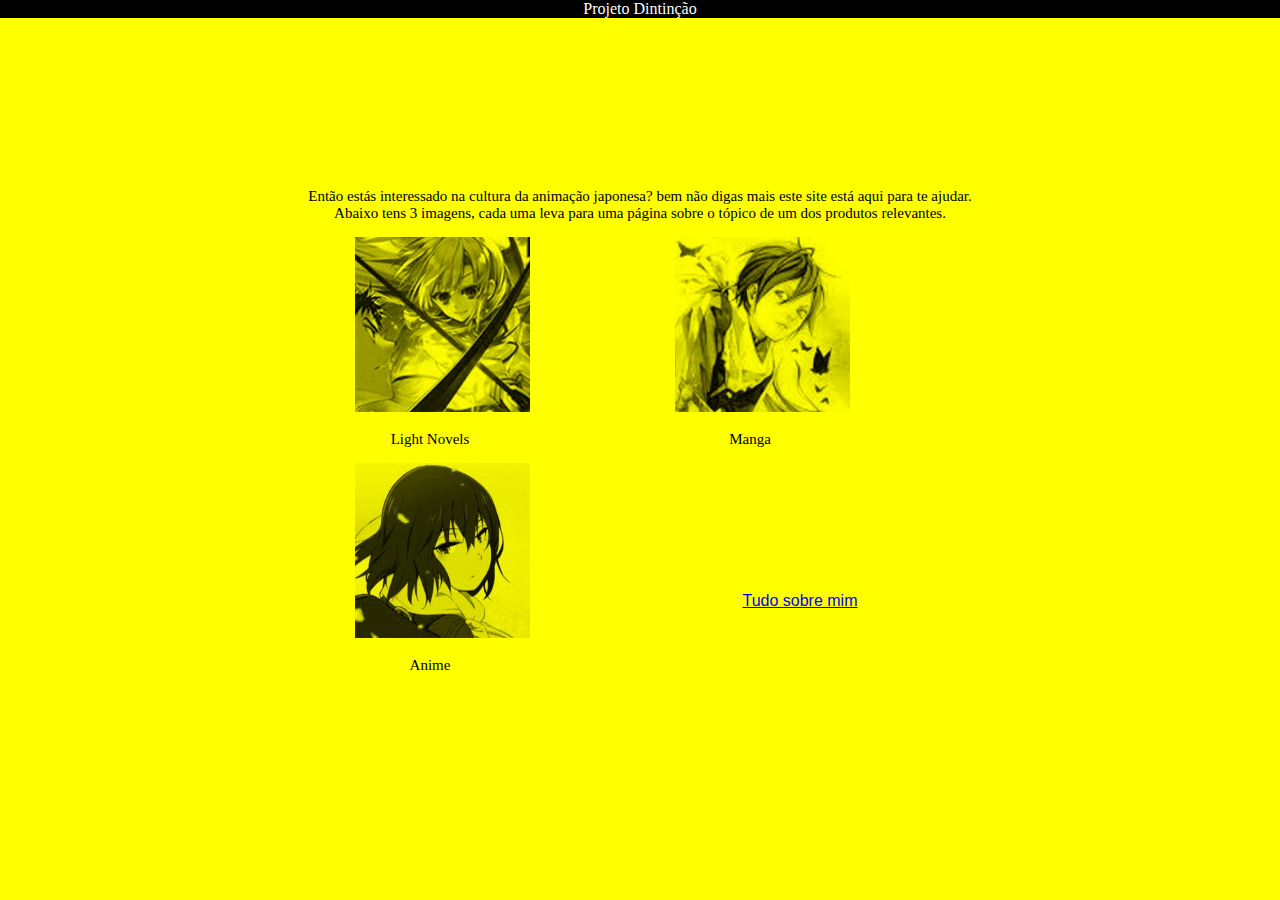
<file: index.html>
<!DOCTYPE html>
<html lang="en">
<head>
    <meta charset="UTF-8">
    <meta name="viewport" content="width=device-width, initial-scale=1.0">
    <title>Projeto Dintinção</title> <link rel="stylesheet" type="text/css" href="css/style.css">
    <link rel="icon" href="logo.png">
</head>
<body>
<div class="div1"> Projeto Dintinção  </div>
<div class="div">
    <br><br><br><br>
    <div class="text">
        <p>Então estás interessado na cultura da animação japonesa? bem não digas mais este site está aqui para te ajudar.<br> Abaixo tens 3 imagens, cada uma leva para uma página sobre o tópico de um dos produtos relevantes.</p>
    </div>
    <div class="light">
        <a href="Light Novel.html" ><img src="img/10b62ae71c3923ea102bdb4fd4712ee9--book-covers-itunes.jpg" class="img"></a>
        <p class="text">Light Novels</p>
        </div>
        <div class="manga">
            <a href="Manga.html"><img src="img/descarregar.jpg"  class="img"></a>
            <p class="text">Manga</p>
            </div>
            <div class="anime">
                <a href="Anime.html" ><img src="img/erased-wallpaper-14.jpg"  class="img"></a>
                <p class="text">Anime</p>
                </div>
<div class="about">
<a href="about.html">Tudo sobre mim</a>
</div>

    
</div>
</body>
</html>
</file>
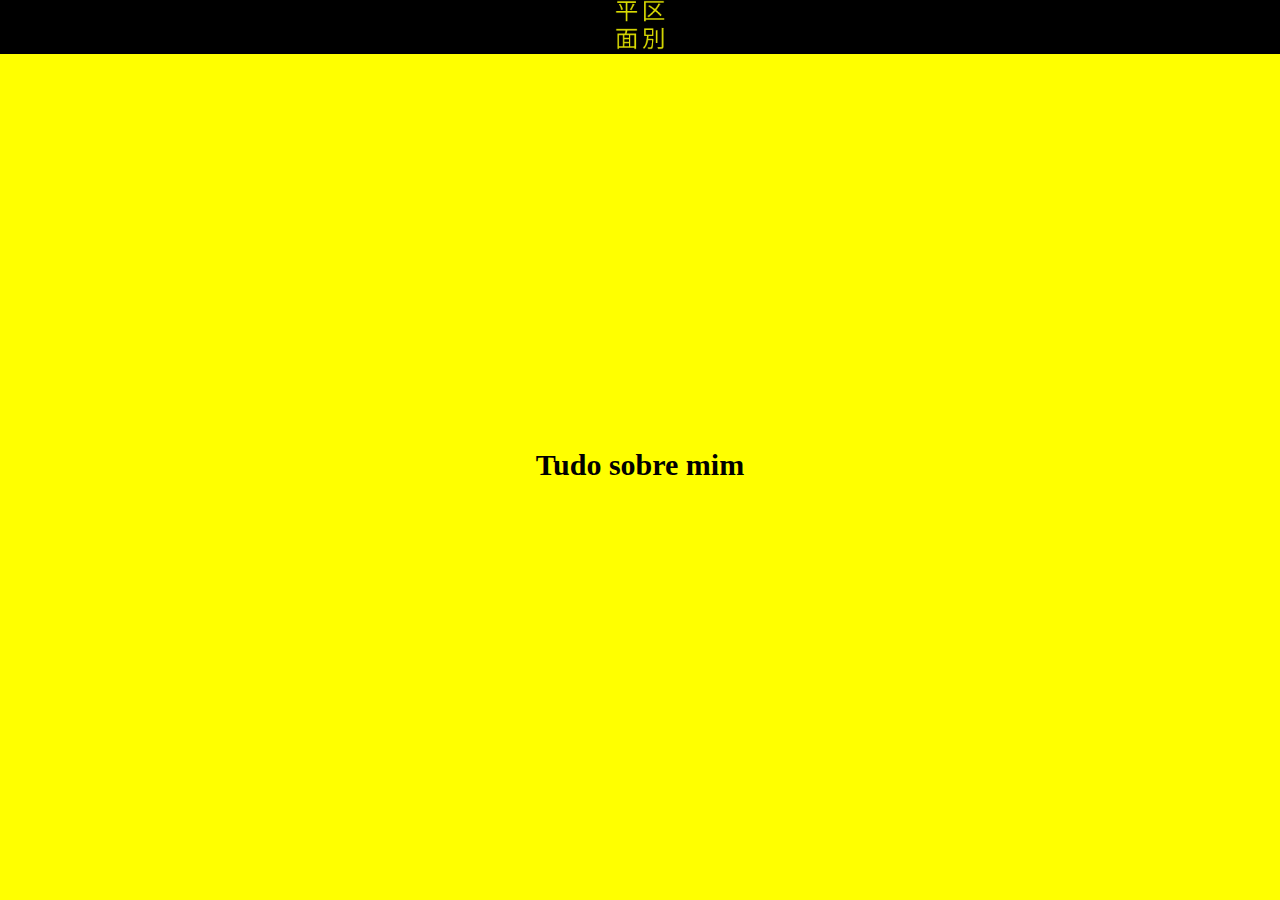
<file: about.html>
<!DOCTYPE html>
<html lang="en">
<head>
    <meta charset="UTF-8">
    <meta name="viewport" content="width=device-width, initial-scale=1.0">
    <title>Projeto Dintinção</title> <link rel="stylesheet" type="text/css" href="css/style.css">
    <link rel="icon" href="logo.png">
</head>
<body>
<div class="div1">
    <a href="index.html"><img src="logo.png" class="image"></a>
</div>
<div class="div">
    <br><br><br><br>
    <div class="text">
        <h1>Tudo sobre mim</h1>
        <p class="text2"></p>
    </div>


    
</div>
</body>
</html>
</file>
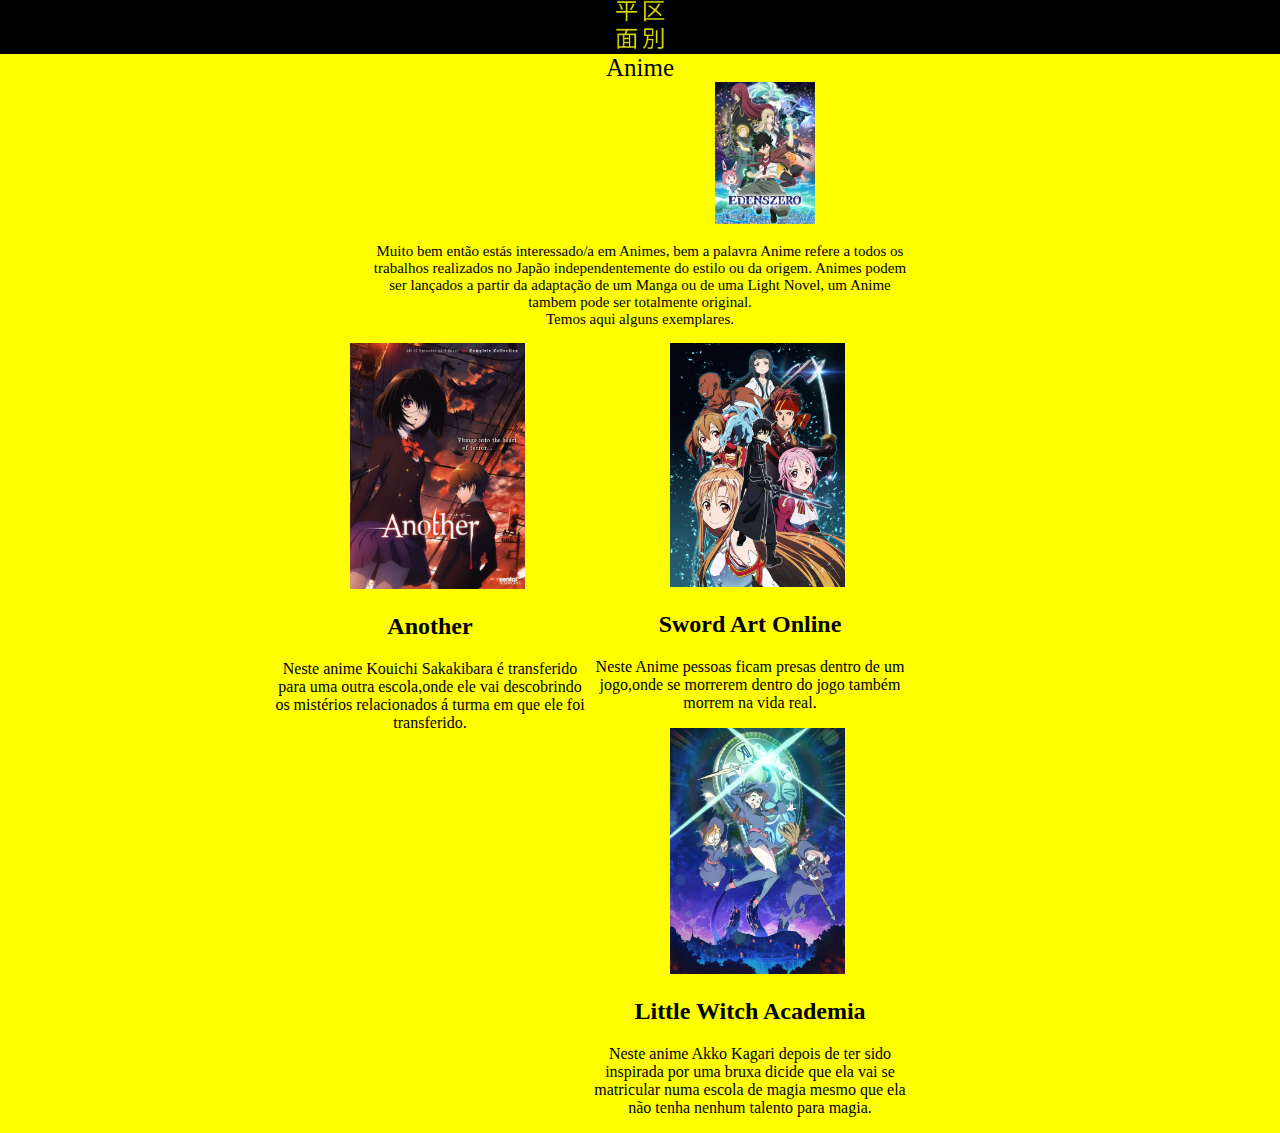
<file: Anime.html>
<!DOCTYPE html>
<html lang="en">
<head>
    <meta charset="UTF-8">
    <meta name="viewport" content="width=device-width, initial-scale=1.0">
    <title>Animes</title> <link rel="stylesheet" type="text/css" href="css/style.css">
    <link rel="icon" href="logo.png">
</head>
<body>
    <div class="div2">
        <a href="index.html"><img src="logo.png"class="image"></a>
        </div> 
    <div class="div">
            <div class="text2">Anime</div>
            <div class="h"><img src="img/A.jpg" class="img2"></div>
            <div class="sp">
            <p class="text">Muito bem então estás interessado/a em Animes, bem a palavra Anime refere a todos os trabalhos realizados no Japão independentemente do estilo ou da origem. Animes podem ser lançados a partir da adaptação de um Manga ou de uma Light Novel, um Anime tambem pode ser totalmente original.<br>Temos aqui alguns exemplares.</p>
            </div>
            <div class="anime1">
               <a href="https://myanimelist.net/anime/11111/Another?q=another&cat=anime" targer="_blank"><img src="img/A1.jpg" class="img1"></a>
               <h2>Another</h2>
               <p class="ex">Neste anime Kouichi Sakakibara é transferido para uma outra escola,onde ele vai descobrindo os mistérios relacionados á turma em que ele foi transferido.</p>
                </div>
                <div class="anime1">
                  <a href="https://myanimelist.net/anime/11757/Sword_Art_Online?q=sword%20art%20on&cat=anime" target="_blank"><img src="img/A2.jpg"class="img1"></a>
                  <h2>Sword Art Online</h2>
                  <p class="ex">Neste Anime pessoas ficam presas dentro de um jogo,onde se morrerem dentro do jogo também morrem na vida real.</p> 
                    </div>
                    <div class="anime1">
                        <a href="https://myanimelist.net/anime/33489/Little_Witch_Academia_TV?q=my%20litle%20witch&cat=anime" target="_blank"><img src="img/A3.jpg"class="img1"></a>
                        <h2>Little Witch Academia</h2>
                        <p class="ex">Neste anime Akko Kagari depois de ter sido inspirada por uma bruxa dicide que ela vai se matricular numa escola de magia mesmo que ela não tenha nenhum talento para magia.</p>
                        </div>
        
        
            
        </div>
</body>
</html>
</file>
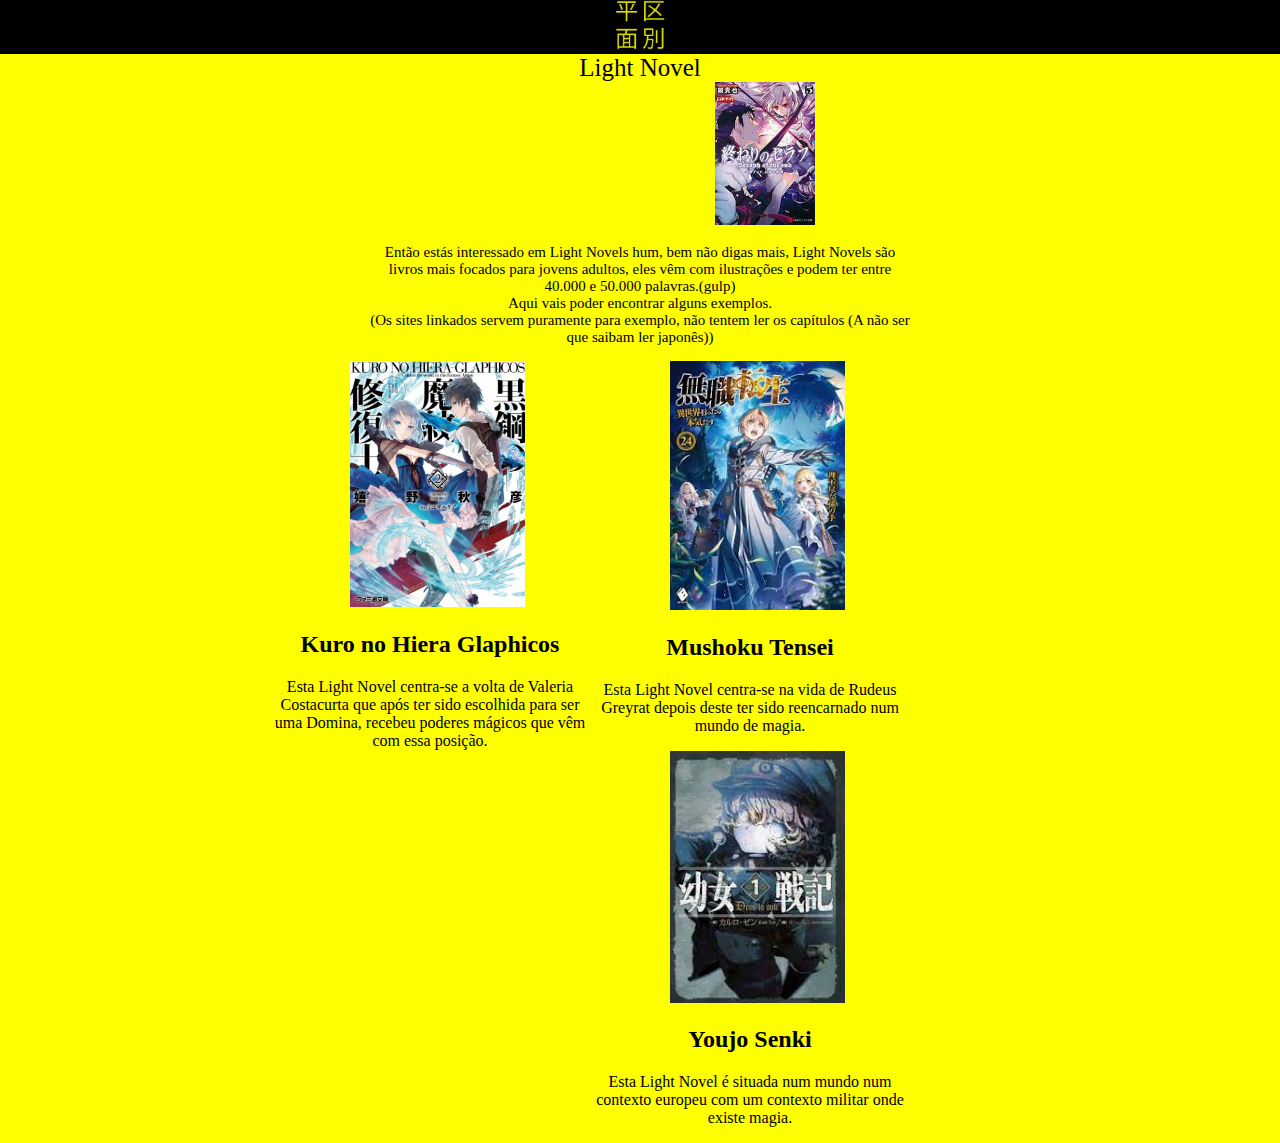
<file: Light Novel.html>
<!DOCTYPE html>
<html lang="en">
<head>
    <meta charset="UTF-8">
    <meta name="viewport" content="width=device-width, initial-scale=1.0">
    <title>Light Novels</title> <link rel="stylesheet" type="text/css" href="css/style.css">
    <link rel="icon" href="logo.png">
</head>
<body>
    <div class="div2">
        <a href="index.html"><img src="logo.png"class="image"></a>
        </div> 
    <div class="div">
        <div class="text2">Light Novel</div>
            <div class="h">
            <img src="img/LN.jpg" class="img2">
            </div>
               <div class="sp">
               <p class="text">Então estás interessado em Light Novels hum, bem não digas mais, Light Novels são livros mais focados para jovens adultos, eles vêm com ilustrações e podem ter entre 40.000 e 50.000 palavras.(gulp)<br> Aqui vais poder encontrar alguns exemplos.<br> (Os sites linkados servem puramente para exemplo, não tentem ler os capítulos (A não ser que saibam ler japonês)) </p>
               </div>
                  <div class="light1">
                  <a href="https://www.novelupdates.com/series/kuro-no-hiera-glaphicos/"><img src="img/LN1.jpg" class="img1"></a>
                  <h2>Kuro no Hiera Glaphicos</h2>
                  <p class="ex">Esta Light Novel centra-se a volta de Valeria Costacurta que após ter sido escolhida para ser uma Domina, recebeu poderes mágicos que vêm com essa posição.</p>
                  </div>
                   <div class="light1">
                   <a href="https://www.novelupdates.com/series/mushoku-tensei-ln/"><img src="img/LN2.jpg"class="img1"></a>
                   <h2>Mushoku Tensei</h2>
                   <p class="ex">Esta Light Novel centra-se na vida de Rudeus Greyrat depois deste ter sido reencarnado num mundo de magia.</p>
                   </div>
                      <div class="light1">
                      <a href="https://www.novelupdates.com/series/youjo-senki/"><img src="img/LN3.jpg"class="img1"></a>
                      <h2>Youjo Senki</h2>
                      <p class="ex">Esta Light Novel é situada num mundo num contexto europeu com um contexto militar onde existe magia.</p>
                      </div>
        
        
            
        </div>   
</body>
</html>
</file>
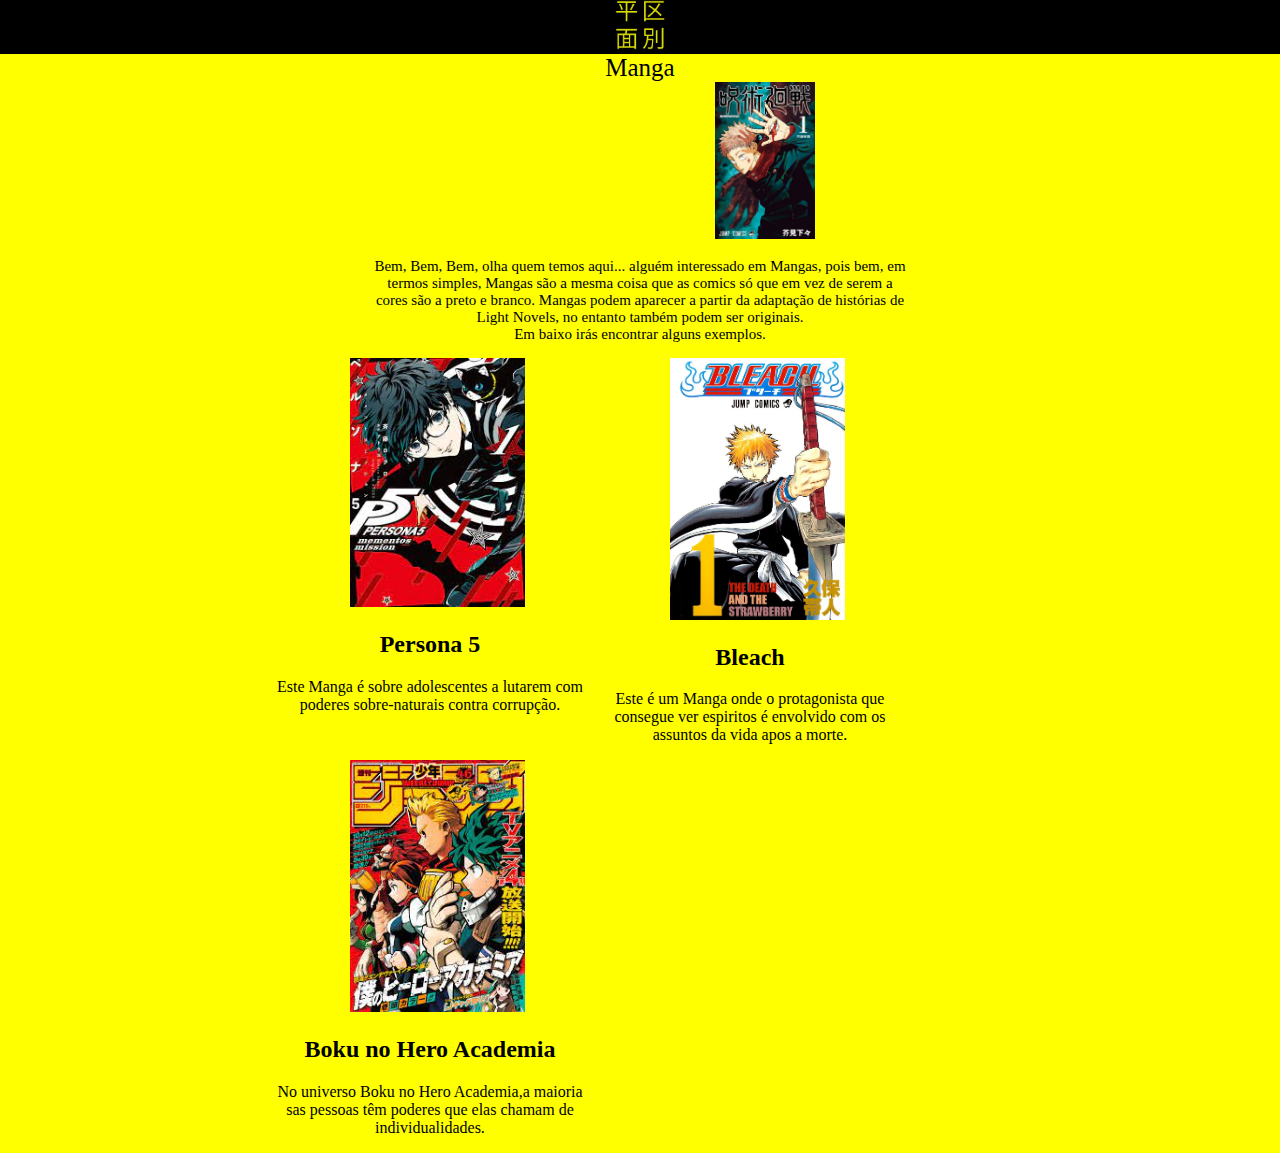
<file: Manga.html>
<!DOCTYPE html>
<html lang="en">
<head>
    <meta charset="UTF-8">
    <meta name="viewport" content="width=device-width, initial-scale=1.0">
    <title>Mangas</title> <link rel="stylesheet" type="text/css" href="css/style.css">
    <link rel="icon" href="logo.png">
</head>
<body>
    <div class="div2">
        <a href="index.html"><img src="logo.png"class="image"></a>
        </div> 
    <div class="div">
            <div class="text2">Manga</div>
        <div class="h"><img src="img/M.jpg" class="img2"></div>
        <div class="sp">
            <p class="text">Bem, Bem, Bem, olha quem temos aqui... alguém interessado em Mangas, pois bem, em termos simples, Mangas são a mesma coisa que as comics só que em vez de serem a cores são a preto e branco. Mangas podem aparecer a partir da adaptação de histórias de Light Novels, no entanto também podem ser originais.<br>Em baixo irás encontrar alguns exemplos.</p>
        </div>
            <div class="manga1">
                <a href="https://myanimelist.net/manga/115958/Persona_5__Mementos_Mission?q=Persona%205&cat=manga" target="_blank"><img src="img/M1.jpg" class="img1"></a>
                <h2>Persona 5</h2>
                <p class="ex">Este Manga é sobre adolescentes a lutarem com poderes sobre-naturais contra corrupção.</p>
                </div>
                <div class="manga1">
                    <a href="https://myanimelist.net/manga/12/Bleach?q=Bleach&cat=manga" target="_blank"><img src="img/M3.jpg"class="img1"></a>
                    <h2>Bleach</h2>
                    <p class="ex">Este é um Manga onde o protagonista que consegue ver espiritos é envolvido com os assuntos da vida apos a morte.</p>
                    </div>
                    <div class="manga1">
                        <a href="https://myanimelist.net/manga/75989/Boku_no_Hero_Academia?q=Boku%20no%20hero&cat=manga" target="_blank"><img src="img/M2.jpg"class="img1"></a>
                        <h2>Boku no Hero Academia</h2>
                        <p class="ex">No universo Boku no Hero Academia,a maioria sas pessoas têm poderes que elas chamam de individualidades.</p>
                        </div>
        
        
            
        </div>
</body>
</html>
</file>
<file: css/style.css>
body{margin:0;background-color:yellow}
.div{margin-left:270px;margin-right:270px;background-color:yellow;align-content: center;height:754px;}
.div1{background-color:black;width:100%;color:white;font-family: 'Times New Roman', Times, serif;text-align: center;margin-bottom: 0;}
.light{color: black;width: 320px;float: left;text-align: center;}
.manga{color: black;width: 320px;float: left;text-align: center;}
.anime{color: black;width: 320px;float: left;text-align: center;}
.text{text-align:center;font-family: fantasy;color:black;font-size:15px;}
.img{margin-left:25px;width: 175px;}
.h{margin-left:320px; background-color: yellow;}
.light1{color: black;width: 320px;float: left;}
.manga1{color: black;width: 320px;float: left;}
.anime1{color: black;width: 320px;float: left;}
.div2{background-color:black;width:100%;color:white;font-family: fantasy;text-align: center;margin:0;}
.sp{margin-left:100px;margin-right:100px;}
.img2{margin-left:125px;width: 100px;}
.text2{text-align:center;font-family: fantasy;color:black;font-size:25px;}
.img1{margin-left:80px;width: 175px;margin-bottom:0;}
.image{width:50px}
.ex{text-align: center;font-family: 'Times New Roman', Times, serif;}
h2{font-family: fantasy;text-align: center;}
.about{text-align: center;color: black;font-family: 'Trebuchet MS', 'Lucida Sans Unicode', 'Lucida Grande', 'Lucida Sans', Arial, sans-serif;margin-top:50%;}
</file>
